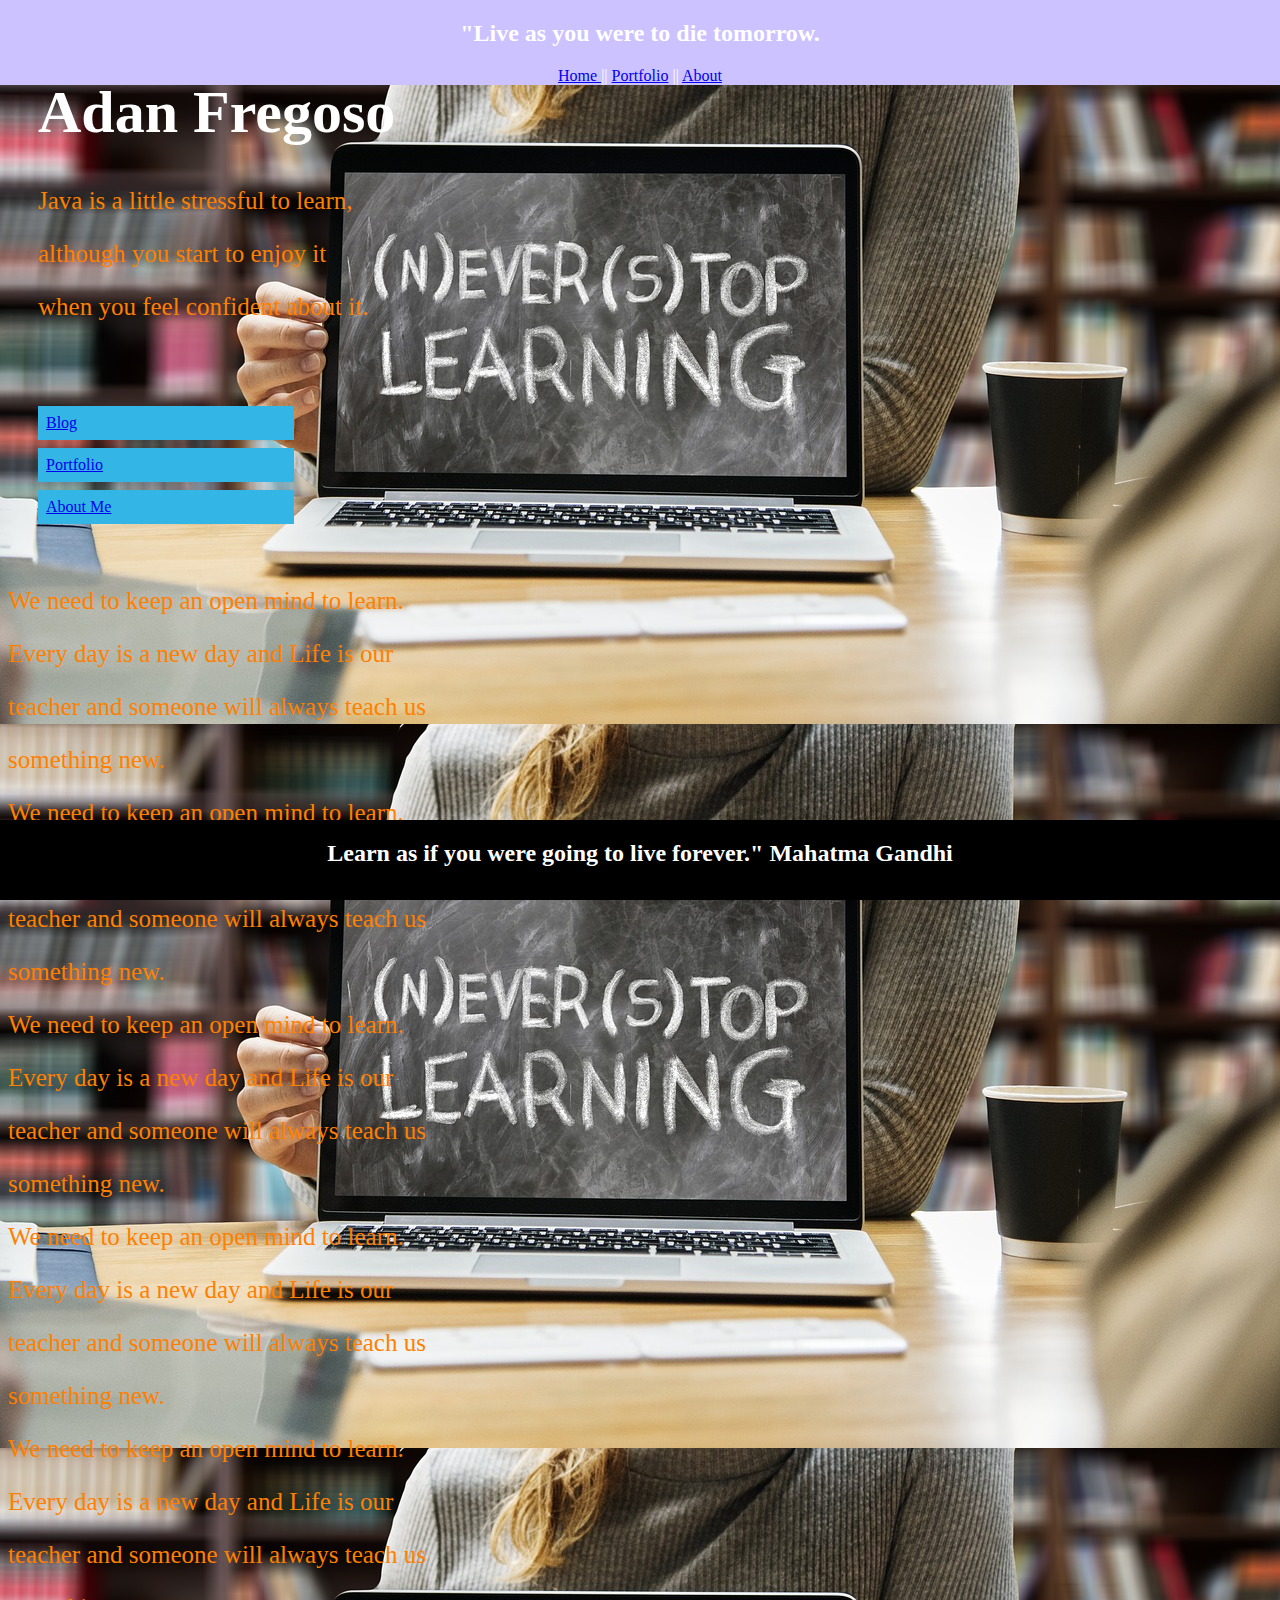
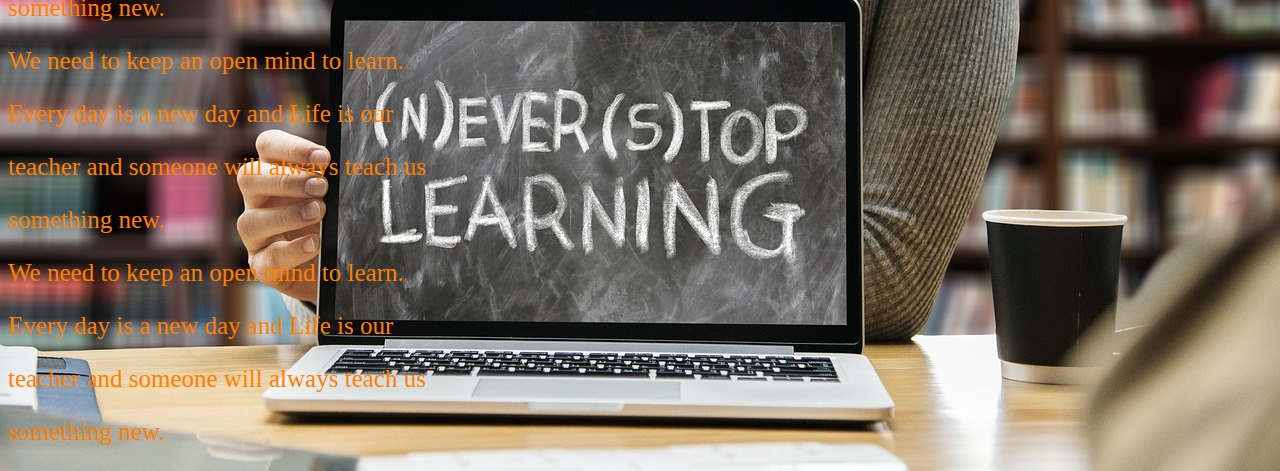
<file: WebContent/index.html>
<!DOCTYPE html>
<html>
<head>
<meta charset="ISO-8859-1">
<title>Home</title>
<link rel="stylesheet" href="style.css">

<body>
<div id="header"><center><h2>"Live as you were to die tomorrow.</h2></center><center>
<a href="index.html">Home </a> || <a href="portfolio.html">Portfolio</a> || <a href="about.html">About</a></center></div>

<div class="clearfix">
<div class="column content">
    <h1>Adan Fregoso</h1>
    <p>Java is a little stressful to learn,</p>
    <p>although you start to enjoy it</p>
    <p> when you feel confident about it.</p>
      </div>
  <div class="column menu">
    <ul>
      <li><a href="portfolio.html">Blog</a></li>
      <li><a href="portfolio.html">Portfolio</a> </li>
      <li><a href="about.html">About Me</a></li>
      </ul>
  </div>
    <p>We need to keep an open mind to learn. </p>
    <p>Every day is a new day and Life is our</p>
    <p>teacher and someone will always teach us</p>
    <p>something new.
    <p>We need to keep an open mind to learn. </p>
    <p>Every day is a new day and Life is our</p>
    <p>teacher and someone will always teach us</p>
    <p>something new.
    <p>We need to keep an open mind to learn. </p>
    <p>Every day is a new day and Life is our</p>
    <p>teacher and someone will always teach us</p>
    <p>something new.
    <p>We need to keep an open mind to learn. </p>
    <p>Every day is a new day and Life is our</p>
    <p>teacher and someone will always teach us</p>
    <p>something new.
    <p>We need to keep an open mind to learn. </p>
    <p>Every day is a new day and Life is our</p>
    <p>teacher and someone will always teach us</p>
    <p>something new.
    <p>We need to keep an open mind to learn. </p>
    <p>Every day is a new day and Life is our</p>
    <p>teacher and someone will always teach us</p>
    <p>something new.
    <p>We need to keep an open mind to learn. </p>
    <p>Every day is a new day and Life is our</p>
    <p>teacher and someone will always teach us</p>
    <p>something new.</p>
      </div>
      </div>
    
<div id="footer"><center><h2>Learn as if you were going to live forever." Mahatma Gandhi</h2></center></div>
</body>


</html>
</file>
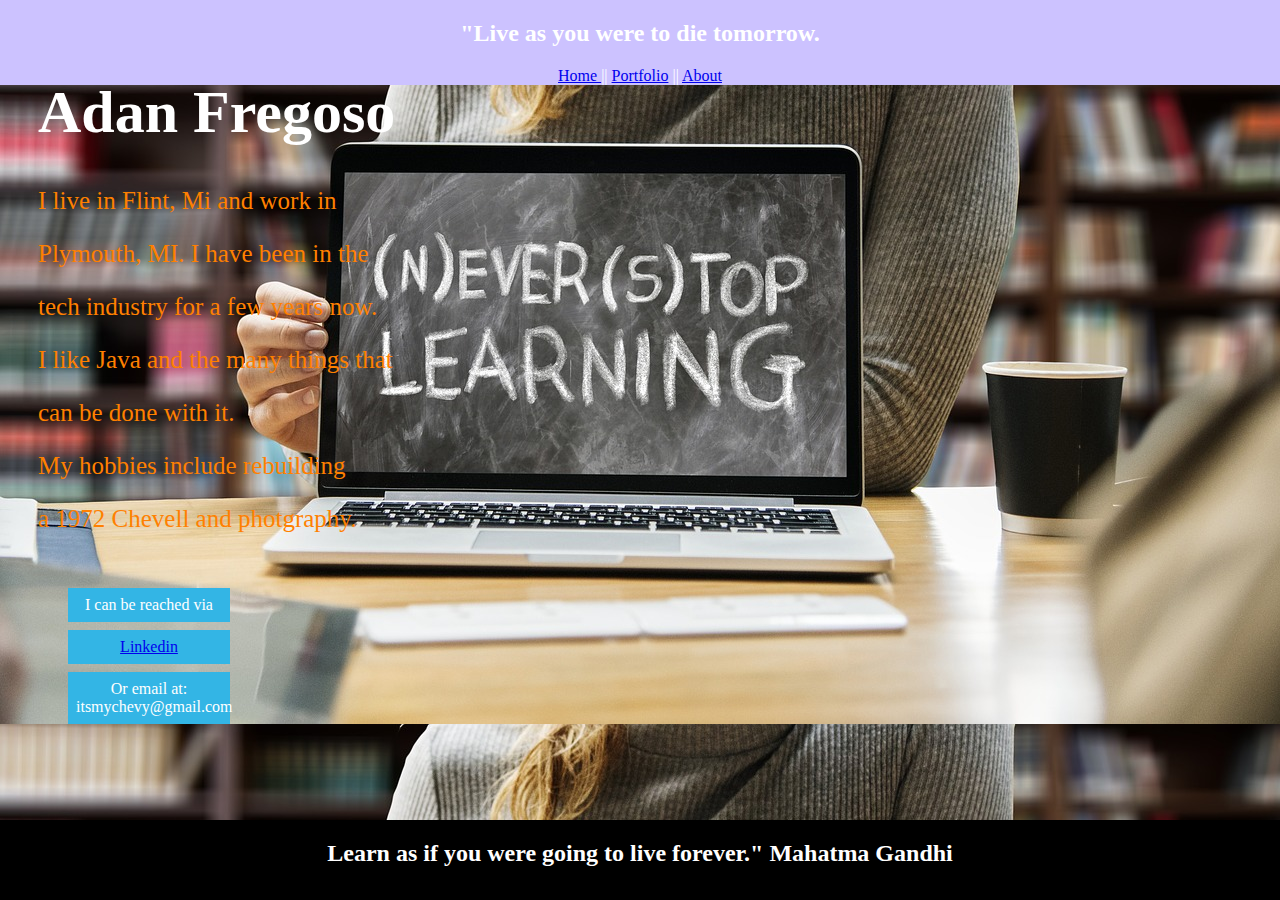
<file: WebContent/about.html>
<!DOCTYPE html>
<html>
<head>
<meta charset="ISO-8859-1">
<title>About</title>
<link rel="stylesheet" href="style.css">
</head>

<body>
<div id="header"><center><h2>"Live as you were to die tomorrow.</h2>
<a href="index.html">Home </a> || <a href="portfolio.html">Portfolio</a> || <a href="about.html">About</a></center></div>
<div class="clearfix">
<div class="column content">
<h1>Adan Fregoso</h1>
	<div>
	<p>I live in Flint, Mi and work in</P>
	<p>Plymouth, MI.  I have been in the </p>
    <p>tech industry for a few years now. </p>
    <p> I like Java and the many things that</p>
    <p>can be done with it.</p>
    <p>My hobbies include rebuilding </p>
    <p> a 1972 Chevell and photgraphy.<p>
      </div>
      <div class="column menu">
    <ul>
      <li><center>I can be reached via</center> </li>
      <li><center><a href="https://www.linkedin.com/in/adan-fregoso">Linkedin</a></center></li>
      <li><center>Or email at: itsmychevy@gmail.com</center></li>
      </ul>
  </div>

<div id="footer"><center><h2>Learn as if you were going to live forever." Mahatma Gandhi</h2></center></div>
</body>

</html>
</file>
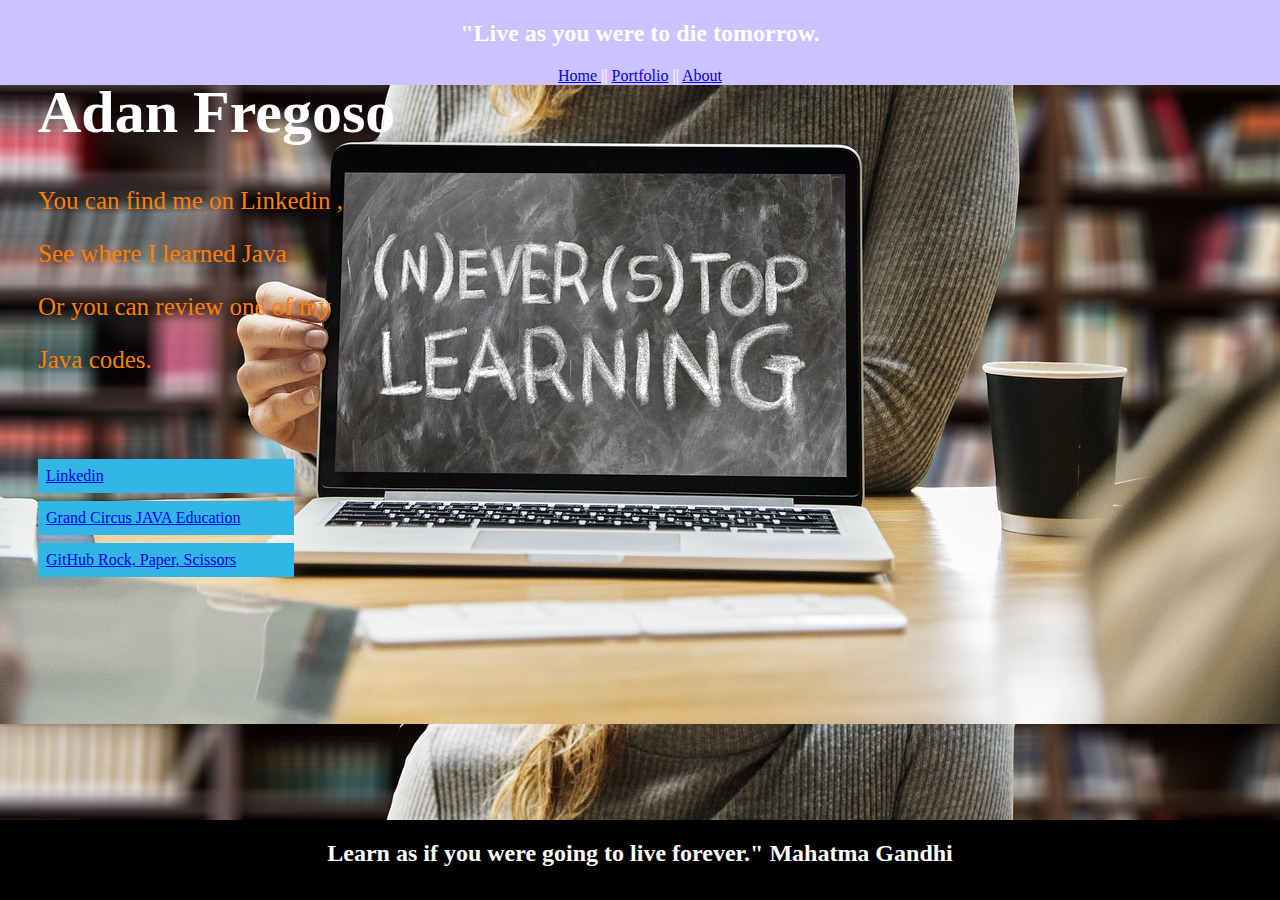
<file: WebContent/portfolio.html>
<!DOCTYPE html>
<html>
<head>
<meta charset="ISO-8859-1">
<title>Portfolio</title>
<link rel="stylesheet" href="style.css">
</head>
<body>
<div id="header"><center><h2>"Live as you were to die tomorrow.</h2>
<a href="index.html">Home </a> || <a href="portfolio.html">Portfolio</a> || <a href="about.html">About</a></center></div>

<div class="clearfix">
<div class="column content">
    <h1>Adan Fregoso</h1>
    <p>You can find me on Linkedin  ,</p>
    <p>See where I learned Java</p>
    <p>Or you can review one of my </p>
    <p>Java codes.</p>
      </div>
</div>
  <div class="column menu">
    <ul>
      <li><a href="https://www.linkedin.com/in/adan-fregoso">Linkedin</a></li>
      <li><a href="https://www.grandcircus.co/">Grand Circus JAVA Education</a></li>
      <li><a href="https://github.com/afreg75/LabNumber13">GitHub Rock, Paper, Scissors</a></li>
      </ul>
  </div>

  


<div id="footer"><center><h2>Learn as if you were going to live forever." Mahatma Gandhi</h2></center></div>
</body>


</html>
</file>
<file: WebContent/style.css>
@charset "ISO-8859-1";

body{
	background-image: url(pictures/learn.jpg);	
	background-size:100%;
}

h1{
	color:white;
	font-size: 60px;
}
p{
color: #ff8000;
font-size: 25px;

}

#header{background-color:black;position:relative;height:90px;width:100%;top:0px;right:0px;color:white;}

#footer{background-color:black;position:fixed;height:80px;width:100%;bottom:0px;right:0px;color:white;}

#header:hover{background-color:#ccc2ff;transition:background 0.05s;}
#footer:hover{background-color:#ccc2ff;transition:background 0.05s;}

#header{
	height:85px;
	bacground:#F0F0F0;
	border:1px solic #CCC;
	position:fixed;
	top:0px;
	width:100%
}


.href{
	color:black;
}

* {
    box-sizing: border-box;
    
}

.column {
   
    padding: 30px;
}

.menu {

  
    width: 25%;
}
.content {
		
    width: 75%;
}
.menu ul {
    list-style-type: none;
    margin: 0;
    padding: 0;
}
.menu li {
	
    padding: 8px;
    margin-bottom: 8px;
    background-color: #33b5e5;
    color: #ffffff;
}
.menu li:hover {
    background-color: #0099cc;
}
</file>
